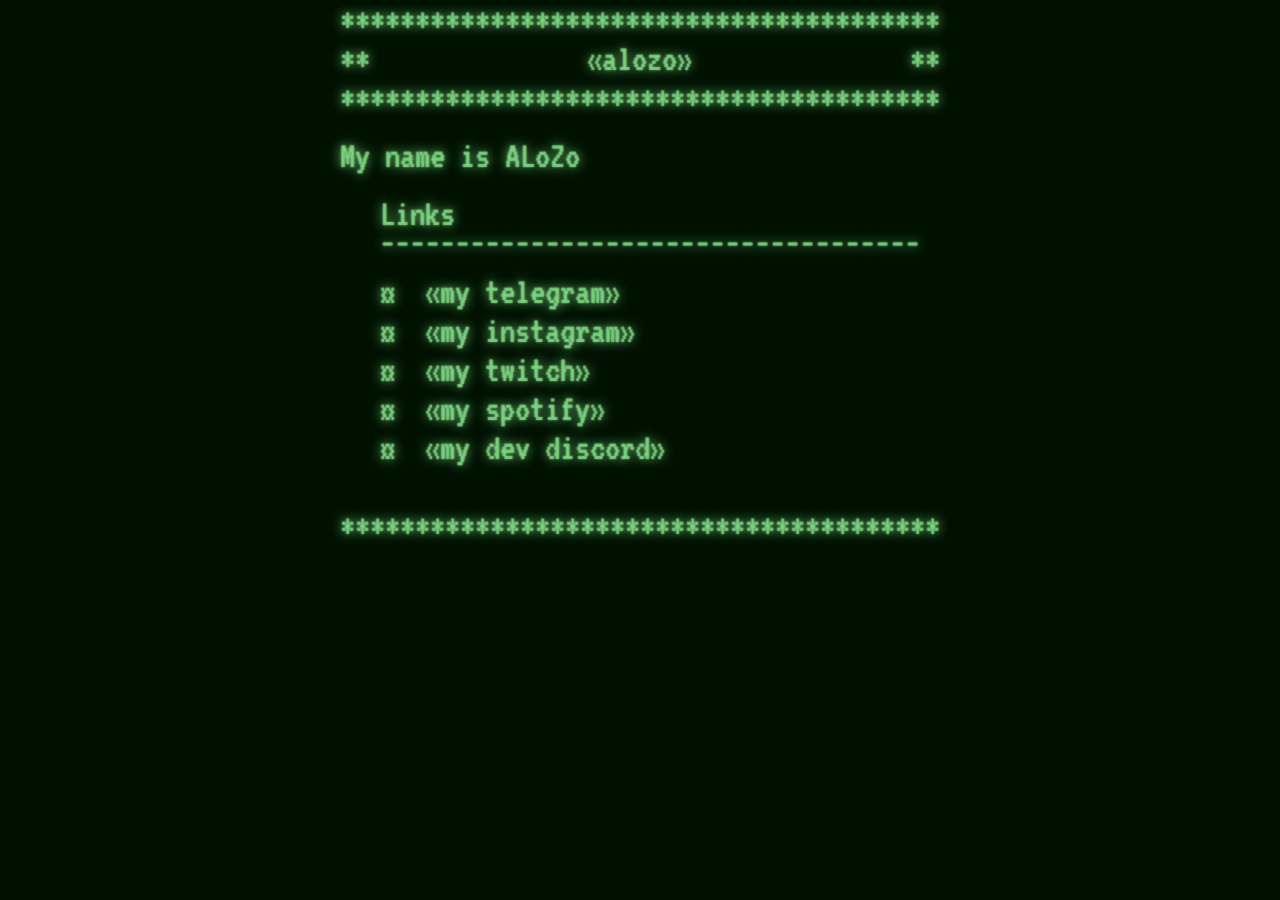
<file: index.html>
<!DOCTYPE html>
<!--thx https://codepen.io/shangle-->
<html>
  <head>
    <meta charset="utf-8" />
    <meta name="viewport" content="width=device-width, initial-scale=1" />
    <title>ALoZo</title>
    <link rel="stylesheet" href="css/main.css" />
    <link rel="stylesheet" type="text/css" href="css/blink.css" />
    <link rel="icon" type="image/x-icon" href="unnamed.ico" />
  </head>
  <body>
    <style>
      @import url("https://fonts.googleapis.com/css?family=VT323");
    </style>
    <div class="screen">
      <p class="no-break blinkanim43">
        ****************************************
      </p>
      <h1 class="border center blinkanim5">
        <a href="https://peepo.ru">alozo</a>
      </h1>
      <p class="blinkanim43">****************************************</p>
      <p class="blinkanim6 b1">My name is ALoZo</p>
      <ul class="blinkanim">
        <p class="no-break blinkanim31">Links</p>
        <p class="no-break blinkanim32">¯¯¯¯¯¯¯¯¯¯¯¯¯¯¯¯¯¯¯¯¯¯¯¯¯¯¯¯¯¯¯¯¯¯¯¯</p>
        <div>
          <li>
            <a class="blinkanim33" href="https://t.me/alozoOOF">my telegram</a>
          </li>
          <li>
            <a class="blinkanim34" href="https://instagram.com/alozooof"
              >my instagram</a
            >
          </li>
          <li>
            <a class="blinkanim35" href="https://twitch.tv/alozooff"
              >my twitch</a
            >
          </li>
          <li>
            <a
              class="blinkanim41"
              title="just playlists(maybe music after a while)"
              href="https://open.spotify.com/user/q42pammpdcvzg0s79497hjbua?si=df04c522ee5147b2"
              >my spotify</a
            >
          </li>
          <li>
            <a class="blinkanim42" href="https://discord.gg/6HyNhjQupn"
              >my dev discord</a
            >
          </li>
        </div>
      </ul>
      <p class="blinkanim44">****************************************</p>
      <a class="blinkanim44 hidden right" href="./license">License</a>
    </div>
  </body>
</html>
</file>
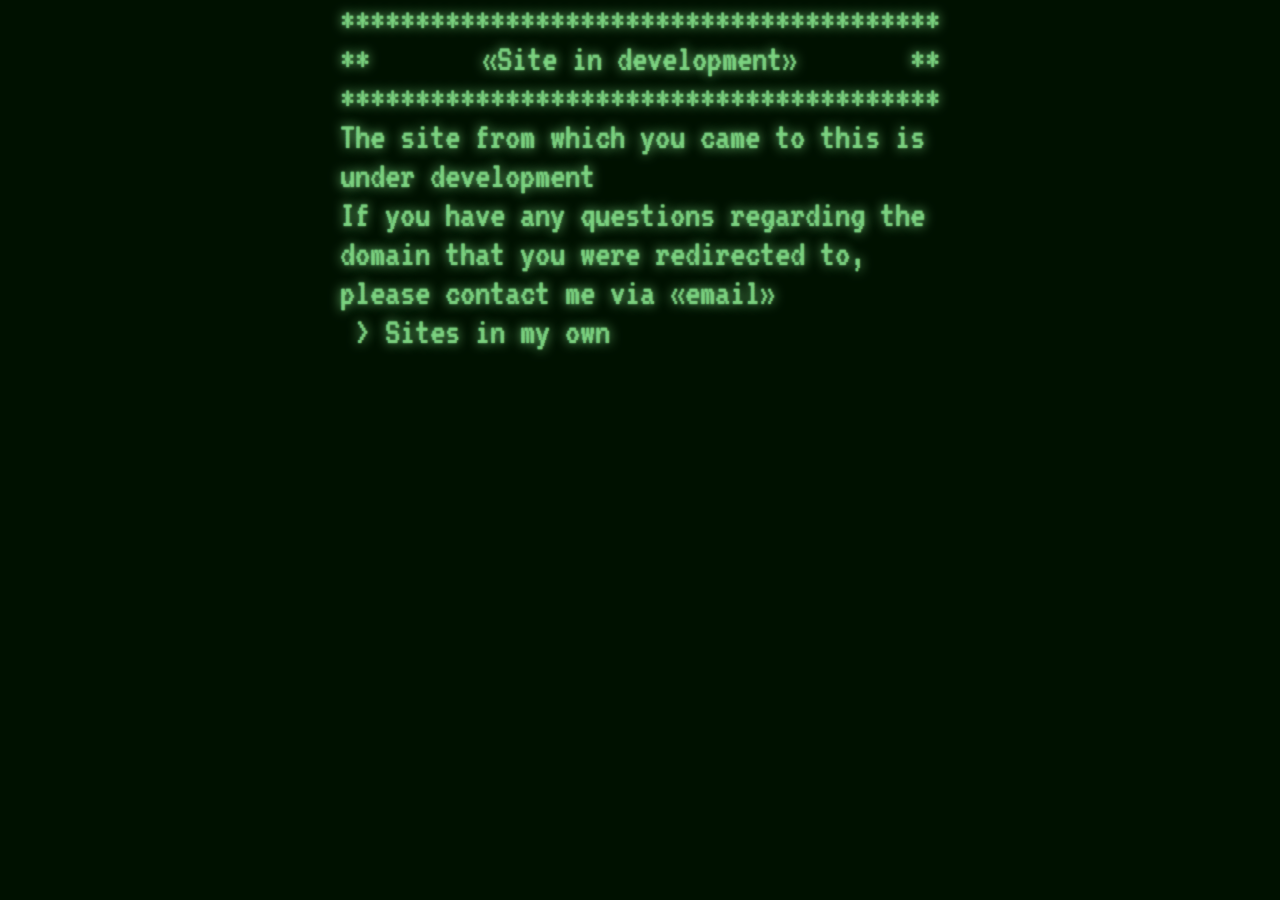
<file: development.html>
<!DOCTYPE html>
<html>
  <head>
    <meta charset="utf-8" />
    <title>Site in development</title>
    <link rel="stylesheet" href="css/main.css" />
    <link rel="stylesheet" type="text/css" href="css/blink.css" />
    <link rel="icon" type="image/x-icon" href="unnamed.ico" />
  </head>
  <body class="screen">
    <style>
      @import url("https://fonts.googleapis.com/css?family=VT323");
    </style>
    <p class="no-break blinkanim43">****************************************</p>
    <h1 class="border center blinkanim5">
      <a href="https://peepo.ru">Site in development</a>
    </h1>
    <p class="blinkanim43">****************************************</p>
    <p class="blinkanim31">
      The site from which you came to this is under development
    </p>
    <p class="blinkanim32">
      If you have any questions regarding the domain that you were redirected
      to, please contact me via<a href="mailto:domain@peepo.ru">email</a>
    </p>

    <details class="blinkanim33">
      <summary>Sites in my own</summary>
      <a href="/">This site</a><br />
      <p>
        <a href="https://staronovo.com">Staro&Novo</a>"Custom accessories shop"
      </p>
      <p><a href="https://yeaworks.ru">YeaWorks</a>"Personal site for yea"</p>
    </details>
  </body>
</html>
</file>
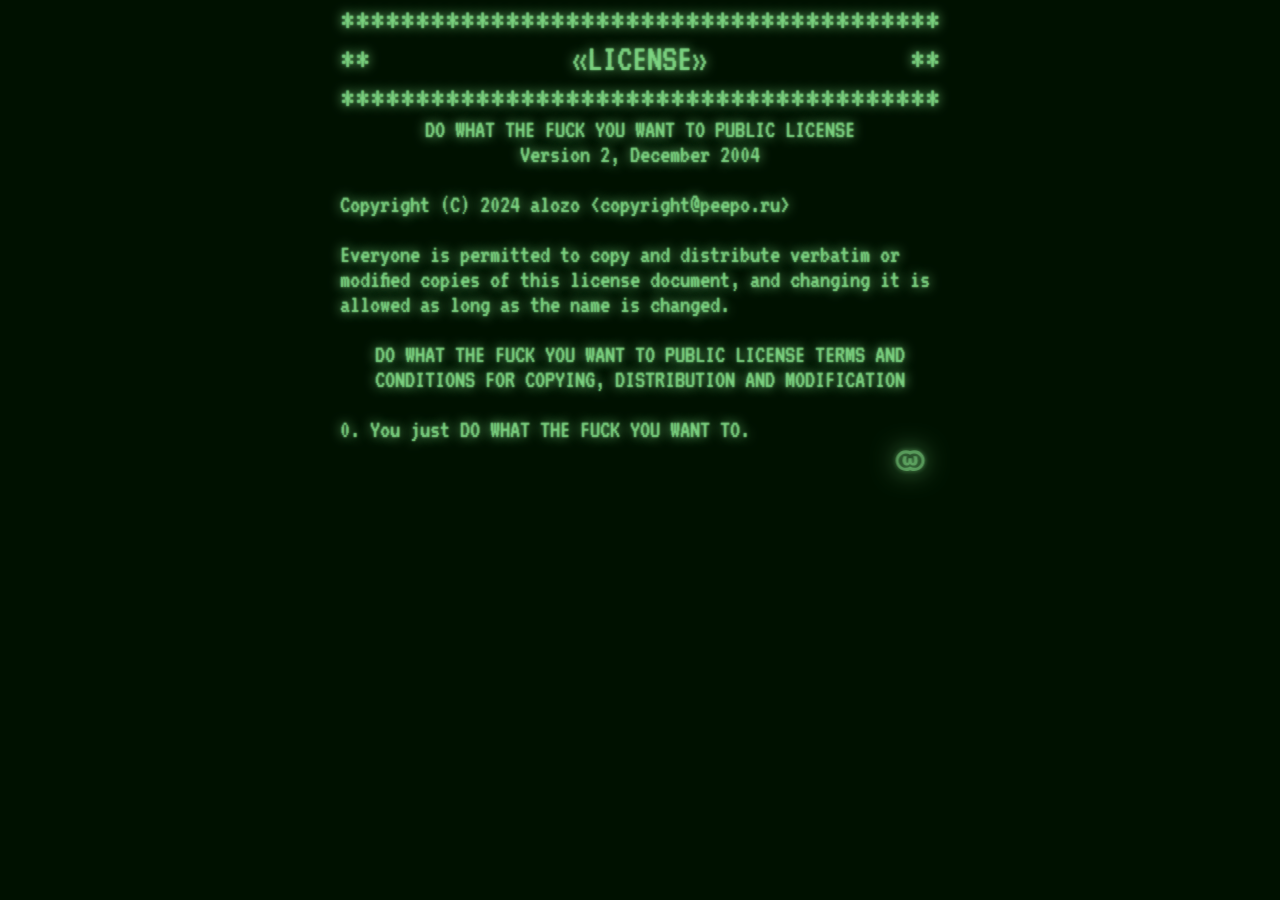
<file: License.html>
<!DOCTYPE html>
<!--thx https://codepen.io/shangle-->
<html>
  <head>
    <meta charset="utf-8" />
    <title>License</title>
    <link rel="stylesheet" href="css/main.css" />
    <link rel="stylesheet" type="text/css" href="css/blink.css" />
    <link rel="icon" type="image/x-icon" href="unnamed.ico" />
  </head>
  <body class="screen">
    <style>
      @import url("https://fonts.googleapis.com/css?family=VT323");
    </style>
    <p class="no-break blinkanim43">****************************************</p>
    <h1 class="border center blinkanim5">
      <a href="https://peepo.ru">LICENSE</a>
    </h1>
    <p class="blinkanim43">****************************************</p>
    <p class="blinkanim6 license center">
      DO WHAT THE FUCK YOU WANT TO PUBLIC LICENSE<br />
      Version 2, December 2004 <br /><br />
    </p>
    <p class="blinkanim6 license">
      Copyright (C) 2024 alozo &lt;copyright@peepo.ru&gt;
      <br /><br />
      Everyone is permitted to copy and distribute verbatim or modified copies
      of this license document, and changing it is allowed as long as the name
      is changed.
      <br /><br />
    </p>
    <p class="blinkanim6 license center">
      DO WHAT THE FUCK YOU WANT TO PUBLIC LICENSE TERMS AND CONDITIONS FOR
      COPYING, DISTRIBUTION AND MODIFICATION
      <br /><br />
    </p>
    <p class="blinkanim6 license">0. You just DO WHAT THE FUCK YOU WANT TO.</p>
    <div class="WTFPL right">
      <a href="https://www.wtfpl.net" class="blinkanim6"
        ><svg
          class="WTFPLSvg"
          width="30px"
          height="30px"
          viewBox="-10 -5 1034 1034"
          xmlns="http://www.w3.org/2000/svg"
          xmlns:xlink="http://www.w3.org/1999/xlink"
          version="1.1"
        >
          <path
            d="M359 242q-98 0 -181 49q-82 48 -129 129q-49 84 -49 181.5t49 180.5q47 81 129 129q83 49 181 49q73 0 141 -29q68 29 141 29q98 0 181 -49q81 -48 129 -129q49 -83 49 -180.5t-49 -181.5q-48 -81 -129 -129q-83 -49 -181 -49q-73 0 -141 29q-68 -29 -141 -29zM352 355
     q80 0 145 47q65 -47 145 -47q67 0 124 33.5t90.5 90.5t33.5 124.5t-33.5 124.5t-90.5 90.5t-124 33.5q-80 0 -145 -47q-65 47 -145 47q-68 0 -125 -33.5t-90.5 -90.5t-33.5 -124.5t33.5 -124.5t90.5 -90.5t125 -33.5zM270 455q-36 77 -36 146q0 59 25 103q21 38 51 52
     q51 22 95 17q60 -8 92 -65q18 35 53 52q30 15 68 14q35 -1 67 -15.5t54 -57.5q24 -47 23 -106q-1 -69 -36 -140h-120q20 46 27 99q7 51 0 87.5t-27 38.5q-23 2 -32 -7q-12 -10 -15.5 -43.5t-1.5 -106.5h-117q6 101 -10 137q-14 30 -44 16q-27 -11 -26.5 -70t28.5 -151h-118z
     "
          /></svg
      ></a>
    </div>
  </body>
</html>
</file>
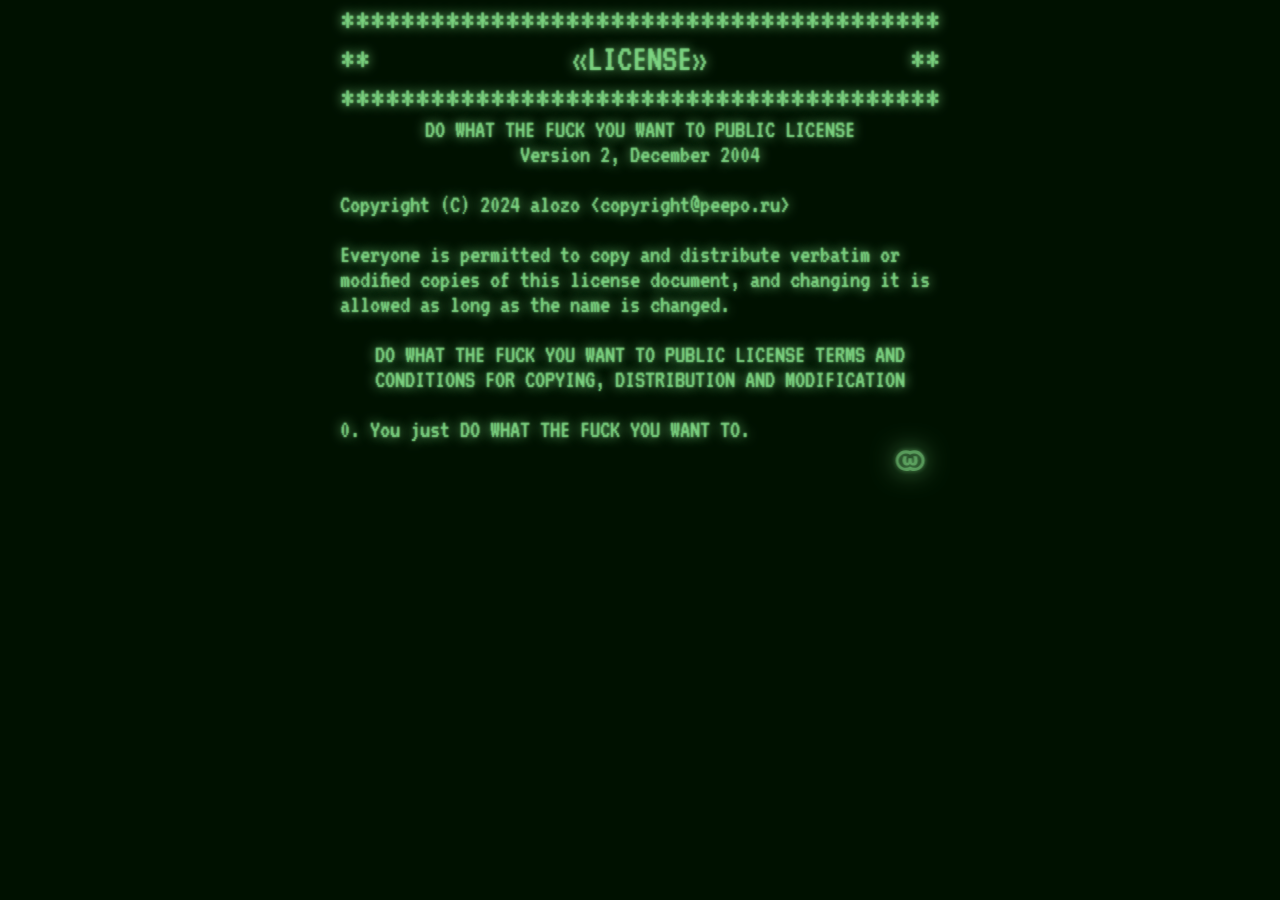
<file: license.html>
<!DOCTYPE html>
<!--thx https://codepen.io/shangle-->
<html>
  <head>
    <meta charset="utf-8" />
    <title>License</title>
    <link rel="stylesheet" href="css/main.css" />
    <link rel="stylesheet" type="text/css" href="css/blink.css" />
    <link rel="icon" type="image/x-icon" href="unnamed.ico" />
  </head>
  <body class="screen">
    <style>
      @import url("https://fonts.googleapis.com/css?family=VT323");
    </style>
    <p class="no-break blinkanim43">****************************************</p>
    <h1 class="border center blinkanim5">
      <a href="https://peepo.ru">LICENSE</a>
    </h1>
    <p class="blinkanim43">****************************************</p>
    <p class="blinkanim6 license center">
      DO WHAT THE FUCK YOU WANT TO PUBLIC LICENSE<br />
      Version 2, December 2004 <br /><br />
    </p>
    <p class="blinkanim6 license">
      Copyright (C) 2024 alozo &lt;copyright@peepo.ru&gt;
      <br /><br />
      Everyone is permitted to copy and distribute verbatim or modified copies
      of this license document, and changing it is allowed as long as the name
      is changed.
      <br /><br />
    </p>
    <p class="blinkanim6 license center">
      DO WHAT THE FUCK YOU WANT TO PUBLIC LICENSE TERMS AND CONDITIONS FOR
      COPYING, DISTRIBUTION AND MODIFICATION
      <br /><br />
    </p>
    <p class="blinkanim6 license">0. You just DO WHAT THE FUCK YOU WANT TO.</p>
    <div class="right WTFPL">
      <a href="https://www.wtfpl.net" class="blinkanim6"
        ><svg
          class="WTFPLSvg"
          width="30px"
          height="30px"
          viewBox="-10 -5 1034 1034"
          xmlns="http://www.w3.org/2000/svg"
          xmlns:xlink="http://www.w3.org/1999/xlink"
          version="1.1"
        >
          <path
            d="M359 242q-98 0 -181 49q-82 48 -129 129q-49 84 -49 181.5t49 180.5q47 81 129 129q83 49 181 49q73 0 141 -29q68 29 141 29q98 0 181 -49q81 -48 129 -129q49 -83 49 -180.5t-49 -181.5q-48 -81 -129 -129q-83 -49 -181 -49q-73 0 -141 29q-68 -29 -141 -29zM352 355
     q80 0 145 47q65 -47 145 -47q67 0 124 33.5t90.5 90.5t33.5 124.5t-33.5 124.5t-90.5 90.5t-124 33.5q-80 0 -145 -47q-65 47 -145 47q-68 0 -125 -33.5t-90.5 -90.5t-33.5 -124.5t33.5 -124.5t90.5 -90.5t125 -33.5zM270 455q-36 77 -36 146q0 59 25 103q21 38 51 52
     q51 22 95 17q60 -8 92 -65q18 35 53 52q30 15 68 14q35 -1 67 -15.5t54 -57.5q24 -47 23 -106q-1 -69 -36 -140h-120q20 46 27 99q7 51 0 87.5t-27 38.5q-23 2 -32 -7q-12 -10 -15.5 -43.5t-1.5 -106.5h-117q6 101 -10 137q-14 30 -44 16q-27 -11 -26.5 -70t28.5 -151h-118z
     "
          /></svg
      ></a>
    </div>
  </body>
</html>
</file>
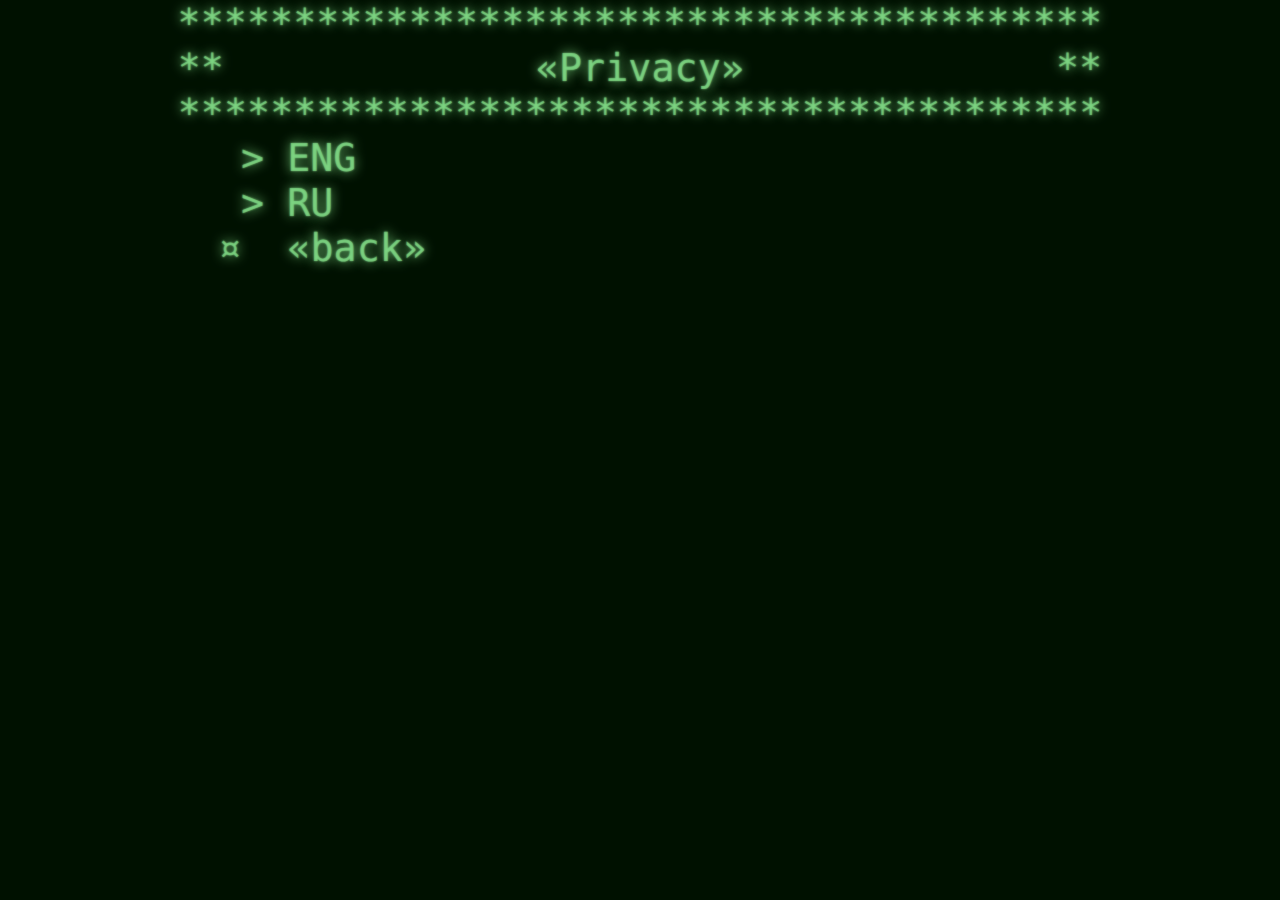
<file: privacy.html>
<!DOCTYPE html>
<!--thx https://codepen.io/shangle-->
<html>
  <head>
    <meta charset="utf-8" />
    <title>privacy</title>
    <link rel="stylesheet" href="css/main.css" />
    <link rel="stylesheet" type="text/css" href="css/blink.css" />
    <link rel="icon" type="image/x-icon" href="unnamed.ico" />
  </head>
  <body>
    <div class="screen">
      <p class="no-break blinkanim31">
        ****************************************
      </p>
      <h1 class="border center blinkanim2">
        <a href="https://peepo.ru">Privacy</a>
      </h1>
      <p class="blinkanim31">****************************************</p>
      <ul class="blinkanim5">
        <details>
          <summary>ENG</summary>
          <p>This page for old metrik service. It's not working now.</p>
        </details>
        <details>
          <summary>RU</summary>
          <p>
            Это страница с старым сервисом метрики. Она не работает в настоящее
            время.
          </p>
        </details>
        <li><a className="blinkanim6" href="/">back</a></li>
      </ul>
    </div>
    <!-- <div  class="jb-promotion jb-slideup-promotion id_cookies cock sotka blinkanim6">
    <div  class="jb-promotion__body jb-slideup-promotion__body sotka" style="width: auto; height: 100%; background-image: none;">
      <div  class="cookies-notify sotka" id="cookies-terminal">
        <p1  class="cookies-notify__paragraph sotka">Cookies help us improve our web content. By using this web site, you agree to our use of cookies.</p1>
        <p1  class="cookies-notify__paragraph sotka">Type `man cookies' to <g  href="#" class="cookies-notify__link sotka" onclick="red()">learn more</g> or `exit' to close.</p1>
        <div  class="cookies-notify__content sotka"></div>
        <div  class="jquery-console-inner sotka"><textarea autocomplete="off" autocorrect="off" autocapitalize="off" spellcheck="false" class="jquery-console-typer" style="position: absolute; top: 0px; left: -9999px;"></textarea>
          <div  class="jquery-console-prompt-box sotka"><span  class="jquery-console-prompt-label sotka" style="display: inline;">~&nbsp;root$ </span><span class="jquery-console-prompt"></span><g class=" sotka"  id="accept" href="#">close</g> <span class="jquery-console-cursor">&nbsp;</div>
        </div>
      </div>
    </div>
  </div>
-->
  </body>
</html>
</file>
<file: css/main.css>
:root {
  --bg-color: #010;
  --bg-color-faded: rgba(50, 70, 50, 0.5);
  --text-color: rgba(125, 213, 130, 0.5);
  --text-shadow-color: rgba(125, 213, 130, 1);
}

/* Scrollbar hidden */
::-webkit-scrollbar {
  width: 0;
}

/* General resets and styling */
html {
  overflow: hidden;
}

/* WTFPL styling */

.WTFPL a::before {
  content: none;
}
.WTFPL a::after {
  content: none;
}

.WTFPL svg {
  fill: var(--text-color);

  filter: drop-shadow(0 0 2px var(--text-shadow-color))
    drop-shadow(0 0 12px var(--text-shadow-color));
}
.WTFPL:hover {
  --text-color: var(--bg-color);

  filter: drop-shadow(0 0 2px var(--bg-color))
    drop-shadow(0 0 12px var(--bg-color));
}

body {
  background: var(--bg-color);
  font-weight: normal;
  padding: 0;
  margin: 0;
  font-family: "VT323", monospace;
  color: var(--text-color);
  text-shadow: 0 0 2px var(--text-shadow-color),
    0 0 12px var(--text-shadow-color);
  transform: skewX(0.1deg);
}

/* Elements styling */
h1,
p,
a,
summary,
g,
priv {
  font-size: 3vw;
  font-weight: normal;
  margin: 0;
  font-family: "VT323", monospace;
  color: var(--text-color);
  text-shadow: 0 0 2px var(--text-shadow-color),
    0 0 12px var(--text-shadow-color);
}

.b1 {
  padding-top: 0.5em;
  padding-bottom: 0.5em;
}
summary,
a,
g,
priv {
  list-style: none;
  cursor: pointer;
  padding: 0 1ch;
  text-decoration: none;
  transition: all 0.25s ease-in-out;
}

/* Custom content before elements */
ul {
  margin: 0 0 1em;
  list-style: none;
}

ul li::before {
  content: "¤ ";
  animation: blink6 0.5s steps(1) 1;
}

summary:before {
  content: "> ";
}

a:before {
  content: "«";
}

a:after {
  content: "»";
}

/* Hover effects */
summary:hover,
a:hover,
g:hover,
priv:hover {
  color: var(--bg-color);
  background: var(--text-shadow-color);
  box-shadow: 0 0 2px var(--text-shadow-color),
    0 0 12px var(--text-shadow-color);
  text-shadow: 0 0 2px var(--bg-color), 0 0 12px var(--bg-color);
}

/* Screen styling */
.screen {
  margin: auto;
  width: 40ch;
  font-size: 3vw;
  animation: glow 7s infinite alternate ease-in;
}

/* Centered content */
.center {
  text-align: center;
}

/* Pulsing effect */
.pulse {
  animation: pulse 1.5s ease-in infinite;
  opacity: 1;
}

/* Borders */
.border:before {
  content: "** ";
  float: left;
}

.border:after {
  content: " **";
  float: right;
}

/* Keyframes for animations */
@keyframes pulse {
  40% {
    opacity: 1;
  }
  80% {
    opacity: 0;
  }
  85% {
    opacity: 0.1;
  }
  85% {
    opacity: 1;
  }
}

@keyframes glow {
  from {
    text-shadow: 0 0 2px var(--text-shadow-color),
      0 0 12px var(--text-shadow-color);
  }
  to {
    text-shadow: 0 0 1px var(--text-shadow-color),
      0 0 6px var(--text-shadow-color);
  }
}

.license {
  font-size: 2vw;
  margin: 0;
}
.left {
  float: left;
}
.right {
  float: right;
}

/* Responsive adjustments */
@media screen and (max-width: 1000px) {
  body,
  h1,
  p,
  p1,
  a,
  g,
  priv,
  summary {
    margin: auto;
    font-size: 6vw;
  }

  .screen {
    font-size: 6vw;
    margin: 0 1ch 0 1ch;
  }
  .license {
    font-size: 5vw;
    text-align: center;
    margin: 0;
  }
}

@media screen and (max-width: 600px) {
  body,
  h1,
  p,
  a,
  g,
  priv,
  summary {
    margin: auto;
    font-size: 6vw;
  }
  .screen {
    font-size: 6vw;
    margin: 0 1ch 0 1ch;
  }
  .license {
    font-size: 5vw;
    text-align: center;
    margin: 0;
  }
}

@keyframes slideUp {
  from {
    transform: translateY(100%);
  }
  to {
    transform: translateY(0);
  }
}
.hidden {
  color: transparent;
  text-shadow: none;
  background: none;
}
.hidden :hover {
  color: var(--bg-color);
  background: var(--text-shadow-color);
  box-shadow: 0 0 2px var(--text-shadow-color),
    0 0 12px var(--text-shadow-color);
  text-shadow: 0 0 2px var(--bg-color), 0 0 12px var(--bg-color);
}
</file>
<file: css/blink.css>
/*flashy/blink animations here*/
/*BLINK ANIMATIONS*/
@keyframes blink1 {
  /* The animation code */
  0% {
    opacity: 0;
  }
  14.2% {
    opacity: var(--randomnum1);
  }
  28.4% {
    opacity: 0;
  }
  42.6% {
    opacity: var(--randomnum2);
  }
  56.8% {
    opacity: 0;
  }
  71% {
    opacity: var(--randomnum3);
  }
  85.2% {
    opacity: 0;
  }
  100% {
    opacity: 100;
  }
}
.blinkanim1 {
  /*The element to apply the animation to (logo)*/
  animation-name: blink1;
  animation-duration: 0.2s;
  animation-iteration-count: 1;
  animation-timing-function: steps(1);
}

@keyframes blink2 {
  /* The animation code */
  0% {
    opacity: 0;
  }
  50% {
    opacity: var(--randomnum3);
  }
  60% {
    opacity: 0;
  }
  70% {
    opacity: var(--randomnum5);
  }
  80% {
    opacity: 0;
  }
  100% {
    opacity: 100;
  }
}
.blinkanim2 {
  /*The element to apply the animation to (page title)*/
  animation-name: blink2;
  animation-duration: 0.22s;
  animation-iteration-count: 1;
  animation-timing-function: steps(1);
}

@keyframes blink31 {
  /* The animation code */
  0% {
    opacity: 0;
  }
  75% {
    opacity: var(--randomnum1);
  }
  85% {
    opacity: 0;
  }
  100% {
    opacity: 100;
  }
}
.blinkanim31 {
  /*The element to apply the animation to (orange navbar buttons)*/
  animation-name: blink31;
  animation-duration: 0.3s;
  animation-iteration-count: 1;
  animation-timing-function: steps(1);
}

@keyframes blink32 {
  /* The animation code */
  0% {
    opacity: 0;
  }
  75% {
    opacity: var(--randomnum2);
  }
  85% {
    opacity: 0;
  }
  100% {
    opacity: 100;
  }
}
.blinkanim32 {
  /*The element to apply the animation to (orange navbar buttons)*/
  animation-name: blink32;
  animation-duration: 0.3s;
  animation-iteration-count: 1;
  animation-timing-function: steps(1);
}

@keyframes blink33 {
  /* The animation code */
  0% {
    opacity: 0;
  }
  75% {
    opacity: var(--randomnum3);
  }
  85% {
    opacity: 0;
  }
  100% {
    opacity: 100;
  }
}
.blinkanim33 {
  /*The element to apply the animation to (orange navbar buttons)*/
  animation-name: blink33;
  animation-duration: 0.3s;
  animation-iteration-count: 1;
  animation-timing-function: steps(1);
}

@keyframes blink34 {
  /* The animation code */
  0% {
    opacity: 0;
  }
  75% {
    opacity: var(--randomnum4);
  }
  85% {
    opacity: 0;
  }
  100% {
    opacity: 100;
  }
}
.blinkanim34 {
  /*The element to apply the animation to (orange navbar buttons)*/
  animation-name: blink34;
  animation-duration: 0.3s;
  animation-iteration-count: 1;
  animation-timing-function: steps(1);
}

@keyframes blink35 {
  /* The animation code */
  0% {
    opacity: 0;
  }
  75% {
    opacity: var(--randomnum5);
  }
  85% {
    opacity: 0;
  }
  100% {
    opacity: 100;
  }
}
.blinkanim35 {
  /*The element to apply the animation to (orange navbar buttons)*/
  animation-name: blink35;
  animation-duration: 0.3s;
  animation-iteration-count: 1;
  animation-timing-function: steps(1);
}

@keyframes blink41 {
  /* The animation code */
  0% {
    opacity: 0;
  }
  85% {
    opacity: var(--randomnum6);
  }
  92.5% {
    opacity: 0;
  }
  100% {
    opacity: 100;
  }
}
.blinkanim41 {
  /*The element to apply the animation to (blue navbar buttons)*/
  animation-name: blink41;
  animation-duration: 0.35s;
  animation-iteration-count: 1;
  animation-timing-function: steps(1);
}

@keyframes blink42 {
  /* The animation code */
  0% {
    opacity: 0;
  }
  85% {
    opacity: var(--randomnum7);
  }
  92.5% {
    opacity: 0;
  }
  100% {
    opacity: 100;
  }
}
.blinkanim42 {
  /*The element to apply the animation to (blue navbar buttons)*/
  animation-name: blink42;
  animation-duration: 0.35s;
  animation-iteration-count: 1;
  animation-timing-function: steps(1);
}

@keyframes blink43 {
  /* The animation code */
  0% {
    opacity: 0;
  }
  85% {
    opacity: var(--randomnum4);
  }
  92.5% {
    opacity: 0;
  }
  100% {
    opacity: 100;
  }
}
.blinkanim43 {
  /*The element to apply the animation to (blue navbar buttons)*/
  animation-name: blink43;
  animation-duration: 0.35s;
  animation-iteration-count: 1;
  animation-timing-function: steps(1);
}

@keyframes blink44 {
  /* The animation code */
  0% {
    opacity: 0;
  }
  85% {
    opacity: var(--randomnum3);
  }
  92.5% {
    opacity: 0;
  }
  100% {
    opacity: 100;
  }
}
.blinkanim44 {
  /*The element to apply the animation to (blue navbar buttons)*/
  animation-name: blink44;
  animation-duration: 0.35s;
  animation-iteration-count: 1;
  animation-timing-function: steps(1);
}

@keyframes blink5 {
  /* The animation code */
  0% {
    opacity: 0;
  }
  80% {
    opacity: var(--randomnum1);
  }
  85% {
    opacity: 0;
  }
  90% {
    opacity: var(--randomnum2);
  }
  95% {
    opacity: 0;
  }
  100% {
    opacity: 100;
  }
}
.blinkanim5 {
  /*The element to apply the animation to (content box)*/
  animation-name: blink5;
  animation-duration: 0.4s;
  animation-iteration-count: 1;
  animation-timing-function: steps(1);
}

@keyframes blink6 {
  /* The animation code */
  0% {
    opacity: 0;
  }
  85% {
    opacity: var(--randomnum3);
  }
  88.75% {
    opacity: 0;
  }
  92.5% {
    opacity: var(--randomnum4);
  }
  96.25% {
    opacity: 0;
  }
  100% {
    opacity: 100;
  }
}
.blinkanim6 {
  /*The element to apply the animation to (content inside of the box)*/
  animation-name: blink6;
  animation-duration: 0.5s;
  animation-iteration-count: 1;
  animation-timing-function: steps(1);
}
</file>
